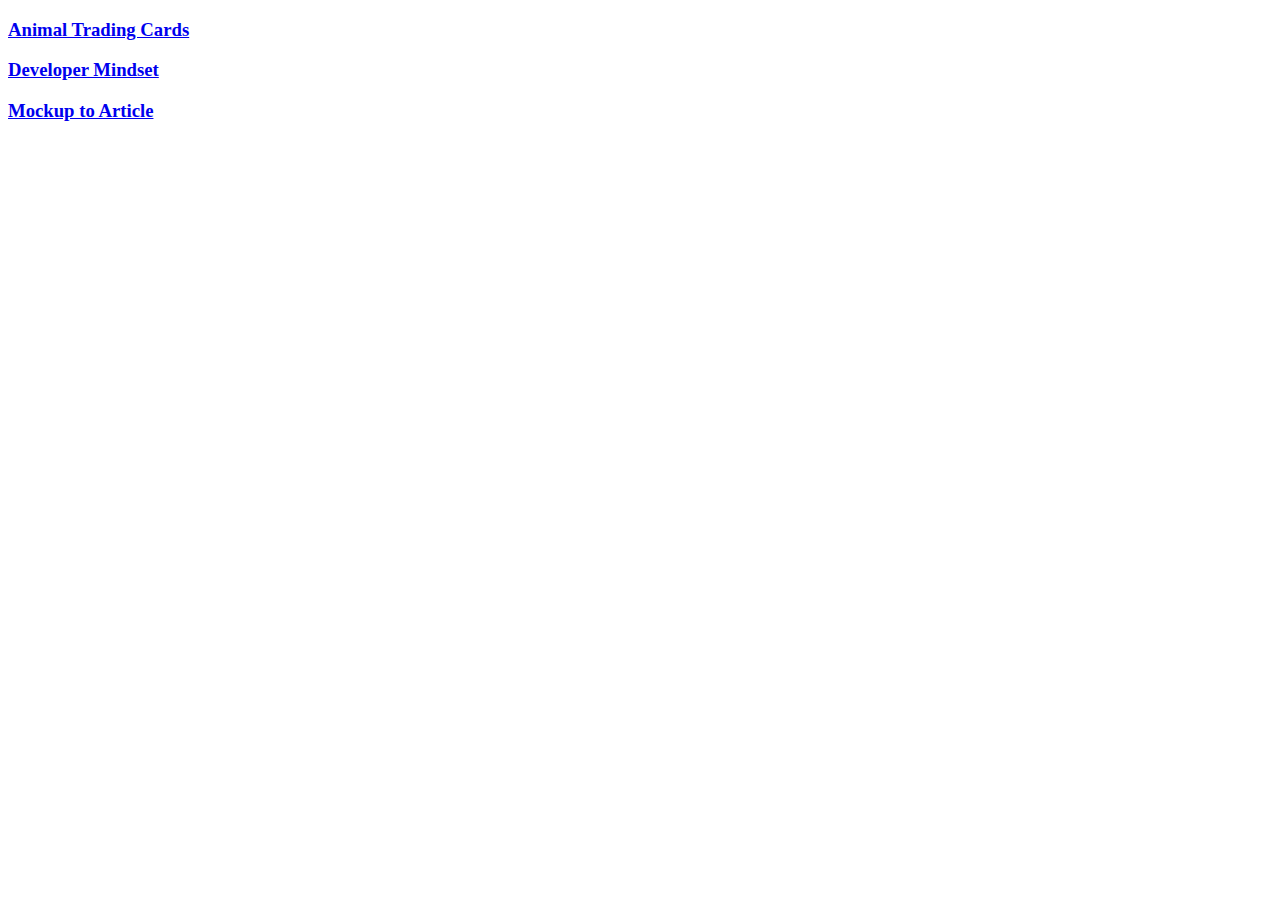
<file: index.html>
<!DOCTYPE html>
<html lang="en">

<head>
    <title>Udacity Front-End Nanodegree Projects</title>
    <meta charset="UTF-8" name="viewport" content="width=device-width, initial-scale=1"></meta>
</head>

<body>
  <div id="content">
    <a href="./animal-trading-cards/card.html"><h3>Animal Trading Cards</h3></a>
    <a href="./developer-mindset/Establishing_Developer_Mindset.html"><h3>Developer Mindset</h3></a>
    <a href="./mockup-to-article/index.html"><h3>Mockup to Article</h3></a>
  </div>
</body>

</html>
</file>
